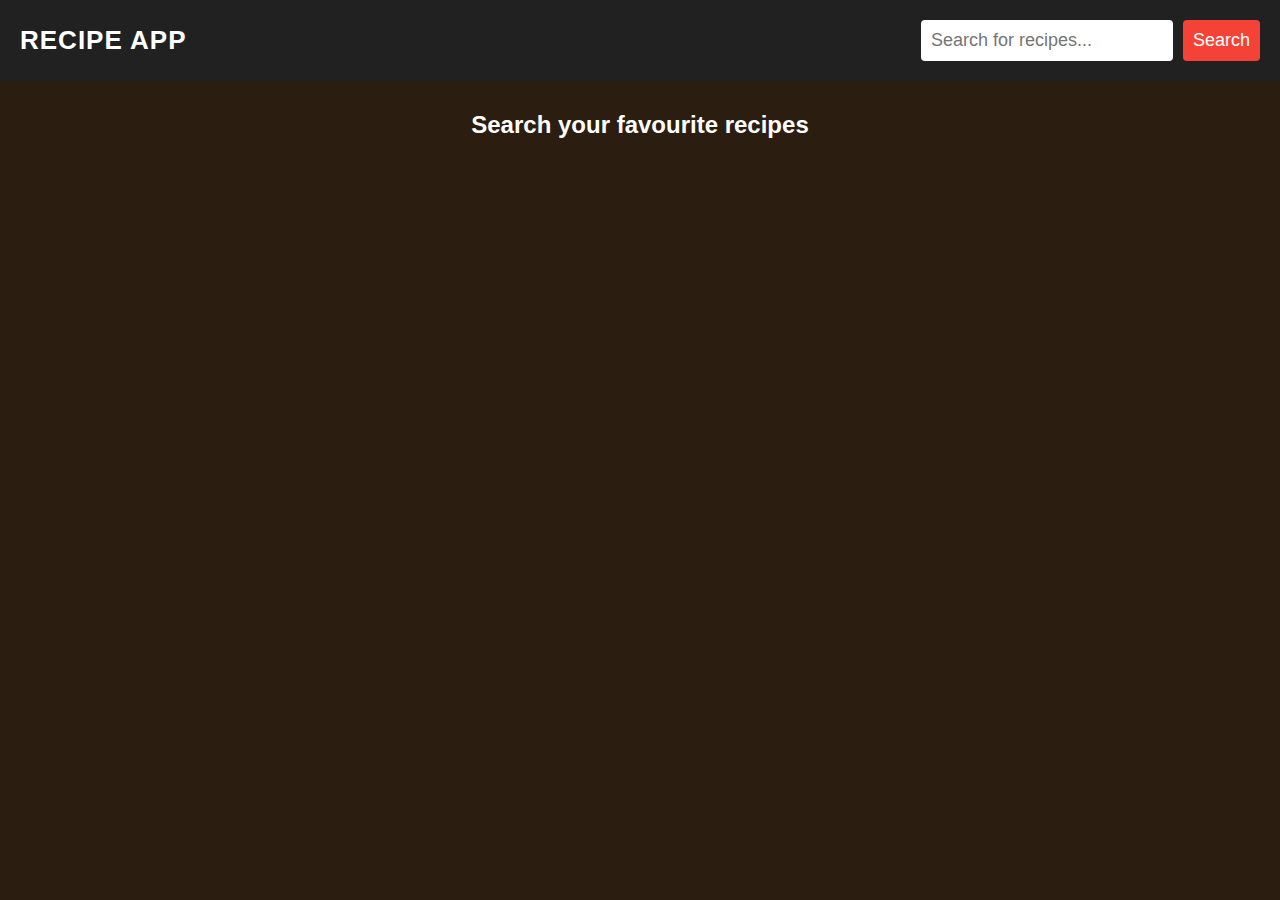
<file: index.html>
<!DOCTYPE html>
<html lang="en">
<head>
    <meta charset="UTF-8">
    <meta name="viewport" content="width=device-width, initial-scale=1.0">
    <link rel="stylesheet" href="style.css">
    <link rel="stylesheet" href="https://cdnjs.cloudflare.com/ajax/libs/font-awesome/6.4.2/css/all.min.css" integrity="sha512-z3gLpd7yknf1YoNbCzqRKc4qyor8gaKU1qmn+CShxbuBusANI9QpRohGBreCFkKxLhei6S9CQXFEbbKuqLg0DA==" crossorigin="anonymous" referrerpolicy="no-referrer" />
    <title>Recipe App</title>
</head>
<body>
    <header>
        <nav>
            <h1>Recipe App</h1>
            <form>
                <input type="text" placeholder="Search for recipes..." class="searchBox">
                <button type="submit" class="searchBtn">Search</button>
            </form>
        </nav>
    </header>
    <main>
        <section>
            <div class="recipe-container">
                <h2>Search your favourite recipes</h2>
            </div>
            <div class="recipe-details">
                <button type="button" class="recipe-close-btn">
                    <i class="fa fa-xmark"></i> 

                </button>
                <div class="recipe-details-content"></div>
            </div>
        </section>
    </main>
    <script src="script.js"></script>
</body>
</html>
</file>
<file: style.css>
*{
    margin:0;
    padding:0;
    box-sizing: border-box;
    font-family: Verdana, Geneva, Tahoma, sans-serif;
}
body{
    background-color: #2b1d0f;
    color:#fff;
}
header nav{
    background-color: #212121;
    padding:20px;
    display:flex;
    justify-content: space-between;
    align-items: center;
    z-index: 1;
}
header nav h1{
    font-size: 26px;
    font-weight: 700;
    letter-spacing: 1px;
    text-transform: uppercase;
}
header nav form{
    display: flex;
    justify-content: center;

}
form input[type="text"]{
    flex-grow: 1;
    margin-right: 10px;
}
form input[type="text"],button[type="submit"]{
    border:none;
    font-size: 18px;
    padding:10px;
    border-radius: 4px;
}
form button[type="submit"]{
    background-color: #f44336;
    color: #fff;
    cursor: pointer;
    transition: background-color 0.2s ease-in-out;
}
form button[type="submit"]:hover .recipe button:hover,.recipe-btn:hover{
    background-color: #ff5c5c;
}
/*Main Section*/
.recipe-container{
    text-align: center;
    margin-top: 20px;
    display:grid;
    grid-template-columns: repeat(auto-fit,minmax(300px, 1fr));
    grid-gap:40px;
    width:80%;
    margin:10px auto;
    padding: 20px;
    place-items: center;
}
.recipe{
    background-color: #fff;
    display:flex;
    flex-direction: column;
    color:#000;
    border-radius:  6px;
    box-shadow:  0 5px 10px  rgba(78,73,73,0.1), -5px -5px 10px rgba(34,34,34,0.5);
    cursor: pointer;
    max-width: 350px;
    transition: transform 0.3s ease-in-out;

}
.recipe:hover{
    transform: scale(1.02);
}
.recipe img{
    height: 300px;
}
.recipe h3{
    font-size: 24px;
    margin:5px;
}
.recipe p{
    font-size: 20px;
    color:#4a4a4a;
    margin:5px 0;
}
.recipe span{
    font-weight: 600;
}
.recipe button{
    font-size: 20px;
    font-weight: 600;
    padding: 10px;
    border-radius: 5px;
    border:none;
    cursor: pointer;
    margin: 18px auto;
    background-color: #f44336;
    color: #fff;
}
/*Recipe Details*/
.recipe-details{
    display:none;
    position: fixed;
    top: 50%;
    left: 50%;
    transform:translate(-50%,-50%) ;
    -webkit-transform:translate(-50%,-50%);
    background-color: #694c2f;
    border-radius: 12px;
    width: 40%;
    height: 60%;
    font-size: 20px;
    transition: all 0.5s ease-in-out;
    overflow-y: scroll;
}
.recipe-details-content{
    padding: 30px;
}
.recipeName{
    text-align: center;
    text-transform: uppercase;
    text-decoration: underline;
    margin-bottom: 10px;
}
.ingredientList li {
    margin-top: 10px;
    margin-left: 20px;
}
.recipeInstructions p{
    line-height: 30px;
    white-space: pre-line;
}

/*Adding scrollbar to recipe details poup*/
.recipe-details::-webkit-scrollbar{
    width: 10px;
}
.recipe-details::-webkit-scrollbar-thumb{
    background: #b5b5ba;
    border-radius: 16px;
    -webkit-border-radius:16px;
}
.body::-webkit-scrollbar{
    width: 16px;
}
.body::-webkit-scrollbar-thumb{
    background:#a1a1a1;
    
}
body::-webkit-scrollbar-track{
    background: #ebebeb;
}
.recipeName, .ingredientList, .recipeInstructions{
    margin-bottom: 20px;
}
.recipe-close-btn{
    border:none;
    font-size: 18px;
    padding: 8px;
    border-radius: 4px;
    background-color: #f44336;
    color: #fff;
    position: absolute;
    top:20px;
    right: 20px;
    width: 30px;
    height: 30px;
    display: flex;
    justify-content: center;
    align-items: center;
}

/* Responsive code*/
@media screen and (max-width:600px){
    header nav{
        flex-direction: column;
    }
    header nav form{
        width:80%;
        margin-top: 20px;
    }
}
</file>
